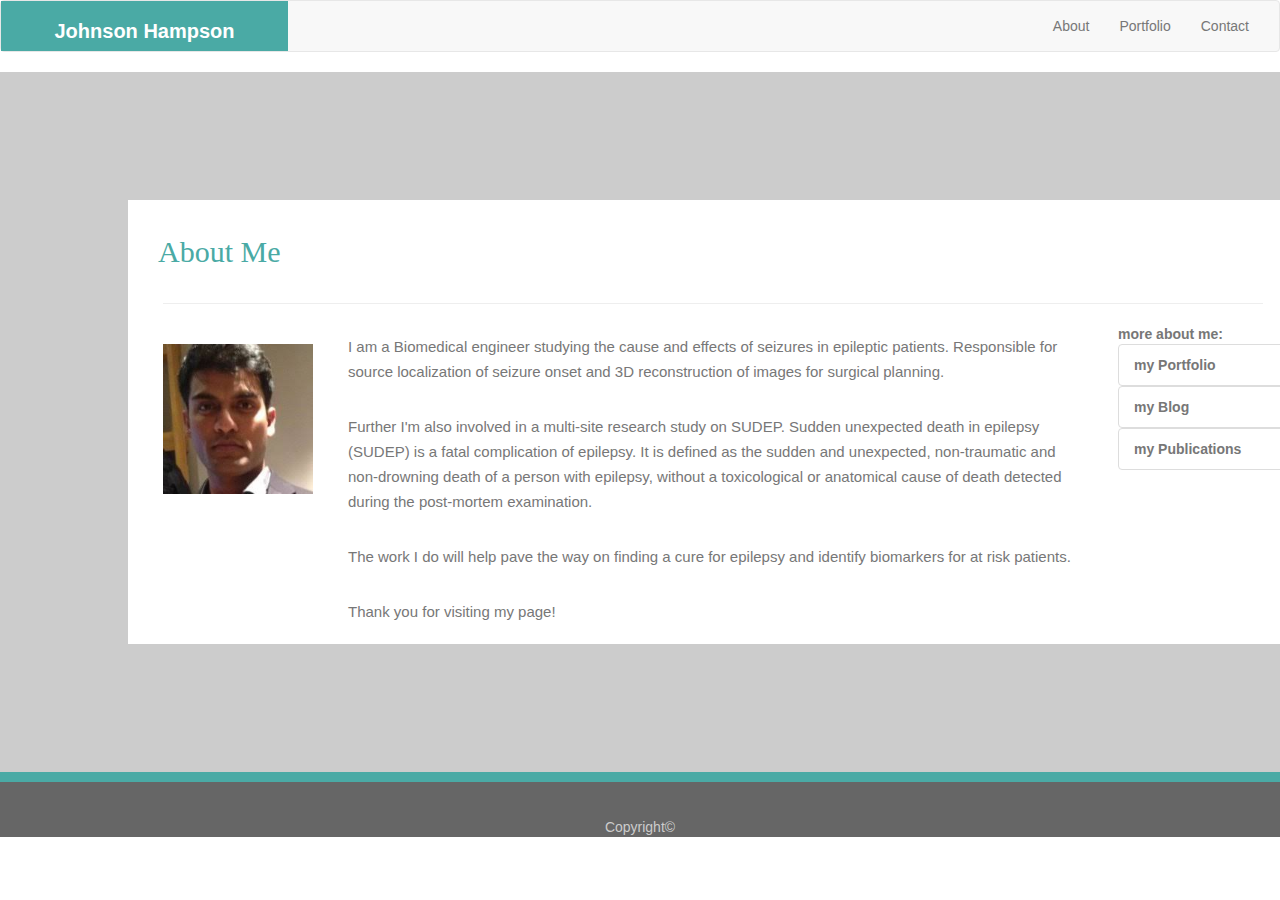
<file: index.html>
<!DOCTYPE html>
<html>
<head>
	<title>My Portfolio</title>
	<!-- Latest compiled and minified CSS -->
	<link rel="stylesheet" href="https://maxcdn.bootstrapcdn.com/bootstrap/3.3.7/css/bootstrap.min.css" integrity="sha384-BVYiiSIFeK1dGmJRAkycuHAHRg32OmUcww7on3RYdg4Va+PmSTsz/K68vbdEjh4u" crossorigin="anonymous">
	<link rel="stylesheet" type="text/css" href="assets/css/style.css">
	<meta name="viewport" content="width=device-width,initial-scale=1">

</head>
<body>
	<!--   <h1>Johnson Hampson</h1> -->
	<nav class="navbar navbar-default">
			<div class="container-fluid">
			  <!-- Brand and toggle get grouped for better mobile display -->
			  <div class="navbar-header">
				<a class="navbar-brand" href="#"><strong><font color="white">Johnson Hampson</font></strong></a>
			  </div>
		  
			  <!-- Collect the nav links, forms, and other content for toggling -->
			  <div class="collapse navbar-collapse" id="bs-example-navbar-collapse-1">
				<ul class="nav navbar-nav navbar-right">
				  <li><a href="index.html" style="text-decoration:none">About</a></li>
				  <li><a href="portfolio.html" style="text-decoration:none">Portfolio</a></li>
				  <li><a href="contact.html" style="text-decoration:none">Contact</a></li>
				</ul>
			  </div><!-- /.navbar-collapse -->
			</div><!-- /.container-fluid -->
	</nav>

	<section id="box">
	  
		<div class="container">
	
			<h2>About Me</h2>
			<hr>
			<div class="row">
					<div class="col-md-2">
						<img id="pic" src="assets/images/pic11.jpg" height="150" width="150">
					</div>
					<div class="col-md-8">
						<p> I am a Biomedical engineer studying the cause and effects of seizures in epileptic patients. Responsible for source localization of seizure onset and 3D reconstruction of images for surgical planning.</p>
						<p>Further I'm also involved in a multi-site research study on SUDEP. Sudden unexpected death in epilepsy (SUDEP) is a fatal complication of epilepsy. It is defined as the sudden and unexpected, non-traumatic and non-drowning death of a person with epilepsy, without a toxicological or anatomical cause of death detected during the post-mortem examination.</p>
						<p>The work I do will help pave the way on finding a cure for epilepsy and identify biomarkers for at risk patients.</p>
						<p>Thank you for visiting my page!</p>
					</div>
					<div class="col-md-2">
							<div class="card" style="width: 18rem;">
									<div class="card-header">
											<strong> more about me:</strong>
									</div>
									<ul class="list-group list-group-flush">
											<strong><li class="list-group-item">my Portfolio</li></strong>
											<strong><li class="list-group-item">my Blog</li></strong>
											<strong><li class="list-group-item">my Publications</li></strong>
									</ul>
							</div>
					</div>
		</div>
	</section>

	<footer>
		Copyright&copy
	</footer>
</body>
</html>
</file>
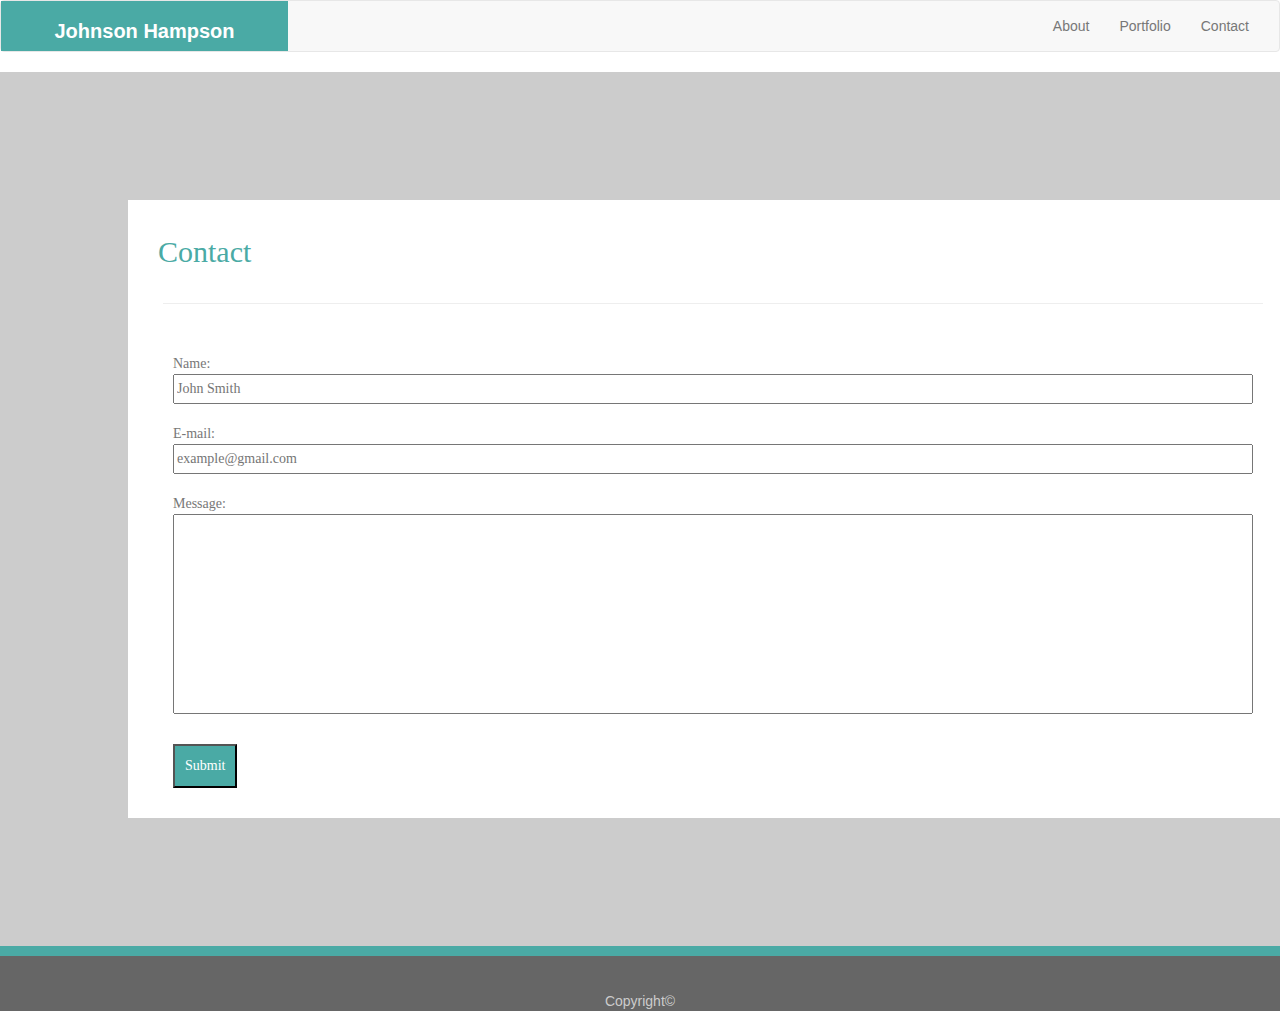
<file: contact.html>
<!DOCTYPE html>
<html>
<head>
    <title>Contact info</title>
    <link rel="stylesheet" href="https://maxcdn.bootstrapcdn.com/bootstrap/3.3.7/css/bootstrap.min.css" integrity="sha384-BVYiiSIFeK1dGmJRAkycuHAHRg32OmUcww7on3RYdg4Va+PmSTsz/K68vbdEjh4u" crossorigin="anonymous">
    <link rel="stylesheet" type="text/css" href="assets/css/style.css">
    <meta name="viewport" content="width=device-width,initial-scale=1">
</head>
<body>
        <nav class="navbar navbar-default">
                <div class="container-fluid">
                  <!-- Brand and toggle get grouped for better mobile display -->
                  <div class="navbar-header">
                    <a class="navbar-brand" href="#"><strong><font color="white">Johnson Hampson</font></strong></a>
                  </div>
              
                  <!-- Collect the nav links, forms, and other content for toggling -->
                  <div class="collapse navbar-collapse" id="bs-example-navbar-collapse-1">
                    <ul class="nav navbar-nav navbar-right">
                      <li><a href="index.html" style="text-decoration:none">About</a></li>
                      <li><a href="portfolio.html" style="text-decoration:none">Portfolio</a></li>
                      <li><a href="contact.html" style="text-decoration:none">Contact</a></li>
                    </ul>
                  </div><!-- /.navbar-collapse -->
                </div><!-- /.container-fluid -->
        </nav>
	
    <section id="box">
        <div class="container">
                <h2>Contact</h2><hr>
            <form id="form1">
                Name:<br><input id="text" type="text" name="name" style="width: 100%" placeholder="John Smith"><br><br>
                E-mail:<br><input id="text" type="text" name="email" style="width: 100%" placeholder="example@gmail.com"><br><br>
                Message:<br><input id="message" type="text" name="message" style="width: 100%"><br><br>
                <input id="submit" type="submit" value="Submit">
            </form>
        </div>
    </section>
	<footer>
		Copyright&copy
	  </footer>
</body>
</html>
</file>
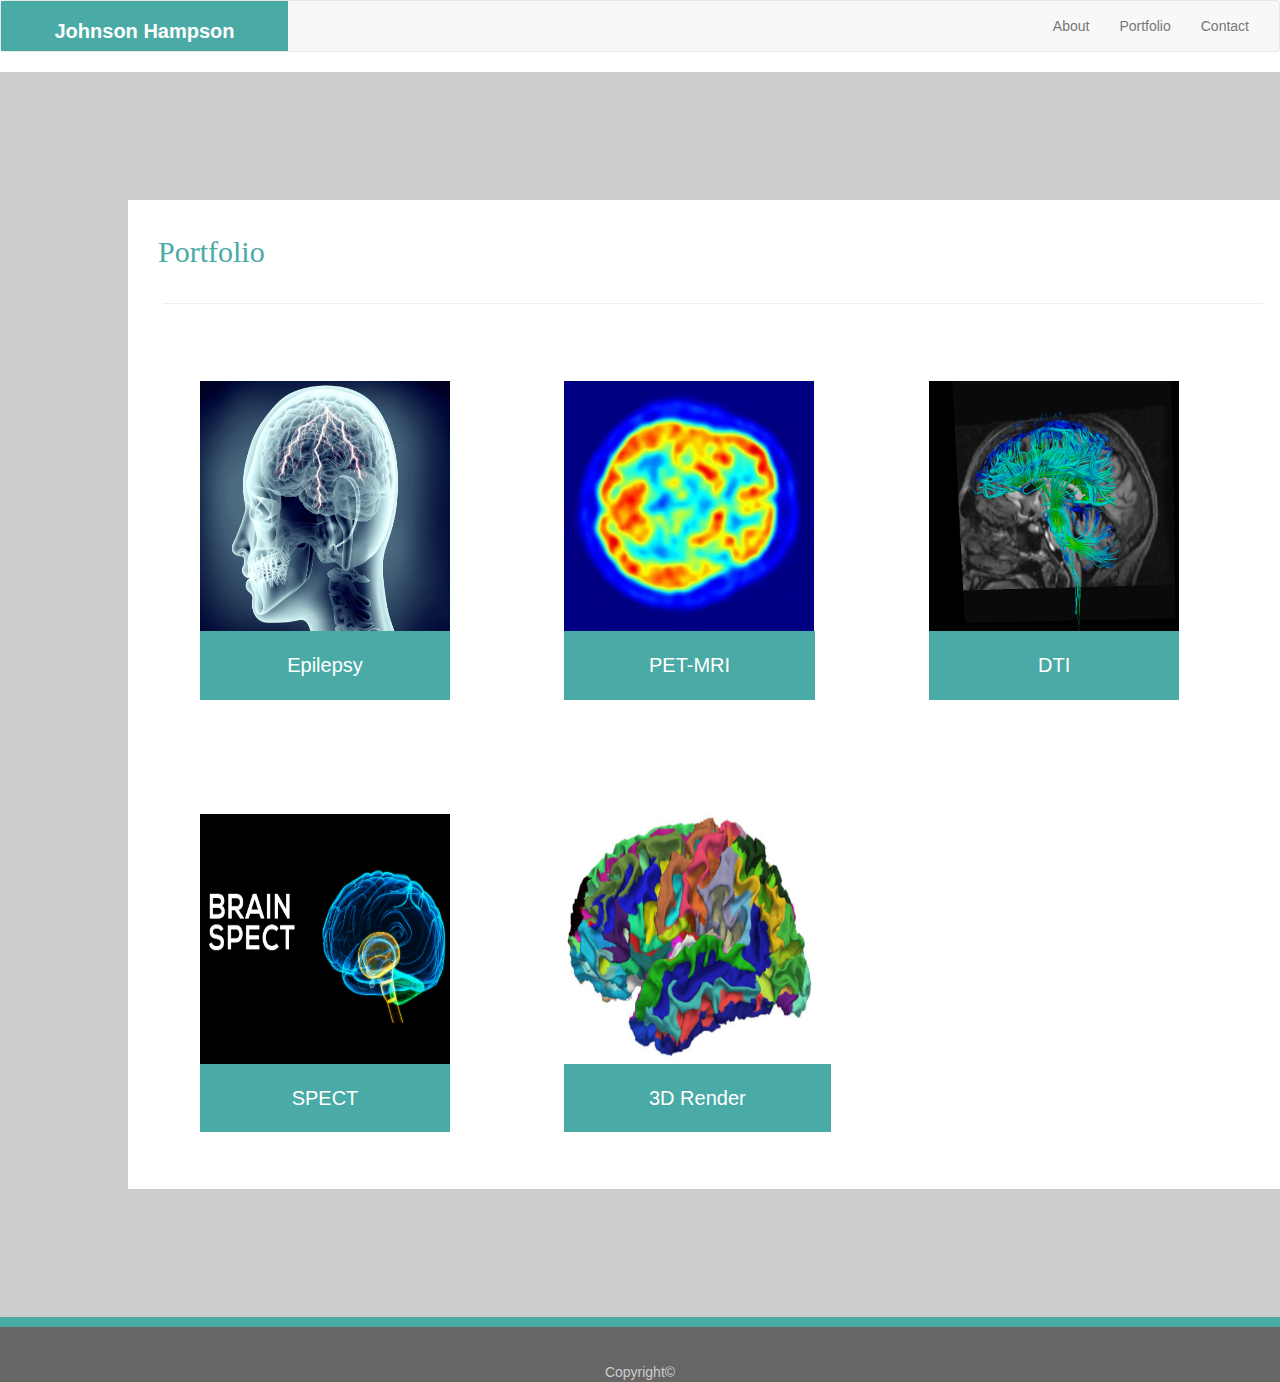
<file: portfolio.html>
<!DOCTYPE html>
<html>

<head>
  <title>Portfolio</title>
  <link rel="stylesheet" href="https://maxcdn.bootstrapcdn.com/bootstrap/3.3.7/css/bootstrap.min.css" integrity="sha384-BVYiiSIFeK1dGmJRAkycuHAHRg32OmUcww7on3RYdg4Va+PmSTsz/K68vbdEjh4u"
    crossorigin="anonymous">
  <link rel="stylesheet" type="text/css" href="assets/css/style.css">
  <meta name="viewport" content="width=device-width,initial-scale=1">
</head>

<body>
  <nav class="navbar navbar-default">
    <div class="container-fluid">
      <!-- Brand and toggle get grouped for better mobile display -->
      <div class="navbar-header">
          <a class="navbar-brand" href="#"><strong><font color="white">Johnson Hampson</font></strong></a>
      </div>

      <!-- Collect the nav links, forms, and other content for toggling -->
      <div class="collapse navbar-collapse" id="bs-example-navbar-collapse-1">
        <ul class="nav navbar-nav navbar-right">
          <li>
            <a href="index.html" style="text-decoration:none">About</a>
          </li>
          <li>
            <a href="portfolio.html" style="text-decoration:none">Portfolio</a>
          </li>
          <li>
            <a href="contact.html" style="text-decoration:none">Contact</a>
          </li>
        </ul>
      </div>
      <!-- /.navbar-collapse -->
    </div>
    <!-- /.container-fluid -->
  </nav>

  <section id="box">
    <div class="container">
      <h2>Portfolio</h2>
      <hr>

      <figure>
        <img src="assets/images/pic21.jpg" height="250" width="250">
        <figcaption>Epilepsy</figcaption>
      </figure>
      <figure>
        <img src="assets/images/pic22.jpg" height="250" width="250">
        <figcaption>PET-MRI</figcaption>
      </figure>
      <figure>
        <img src="assets/images/pic23.jpg" height="250" width="250">
        <figcaption>DTI</figcaption>
      </figure>
      <figure>
        <img src="assets/images/pic24.jpg" height="250" width="250">
        <figcaption>SPECT</figcaption>
      </figure>
      <figure>
        <img src="assets/images/pic25.jpg" height="250" width="250">
        <figcaption>3D Render</figcaption>
      </figure>
    </div>
  </section>

  <footer>
    Copyright&copy
  </footer>
</body>

</html>
</file>
<file: assets/css/style.css>
.navbar-brand {
  background-color: #4aaaa5;
  font-size: 20px;
  width:140%;
  text-align: center;
  padding: 20px;
}

a {
  color:#777777;
}

a:hover {
  font-size: 30px;
}

#box {
  width: 100%;
  background:#cccccc;
  overflow: auto;
  clear: both;
}

.container {
  margin: 10%;
  position: relative;
  background:#ffffff;
  color: #777777;
  overflow: auto;
}

hr {
  margin-left: 20px;
  margin-right: 20px;
}

#pic {
  float: left;
  margin: 20px;
}

p {
  font-family: Arial, Helvetica, sans-serif;
  font-size: 15px;
  line-height: 25px;
  padding: 10px;
  color: #777777;
}

h2 {
  color: #4aaaa5;
  font-style: inherit;
  padding:15px;
  font-family: 'Times New Roman', Times, serif;
}

footer {
  position: relative;
  border-top: 10px #4aaaa5 solid;
  bottom: 0;
  width: 100%;
  background:#666666;
  color: #cccccc;
  padding-top: 35px;
  text-align: center;
}

#form1 {
  padding:30px;
  font-family: 'Times New Roman', Times, serif;
}

input[type=submit] {
  background-color:#4aaaa5;
  color: white;
  font-size: 14px;
  padding: 10px;
  cursor: pointer;
  margin-top: 10px;
}

#text {
  height: 30px;
}

#message {
  height: 200px;
}

td {
  margin: 20px;
  background-color: steelblue; 
}

figure{
  float: left;
  margin: 5%;
}

figcaption{
  background-color: #4aaaa5;
  color:white;
  width:250;
  text-align: center;
  font-size: 20px;
  padding: 20px;
  padding-left: 85px;
  padding-right: 85px;
  position:relative;
}
</file>
